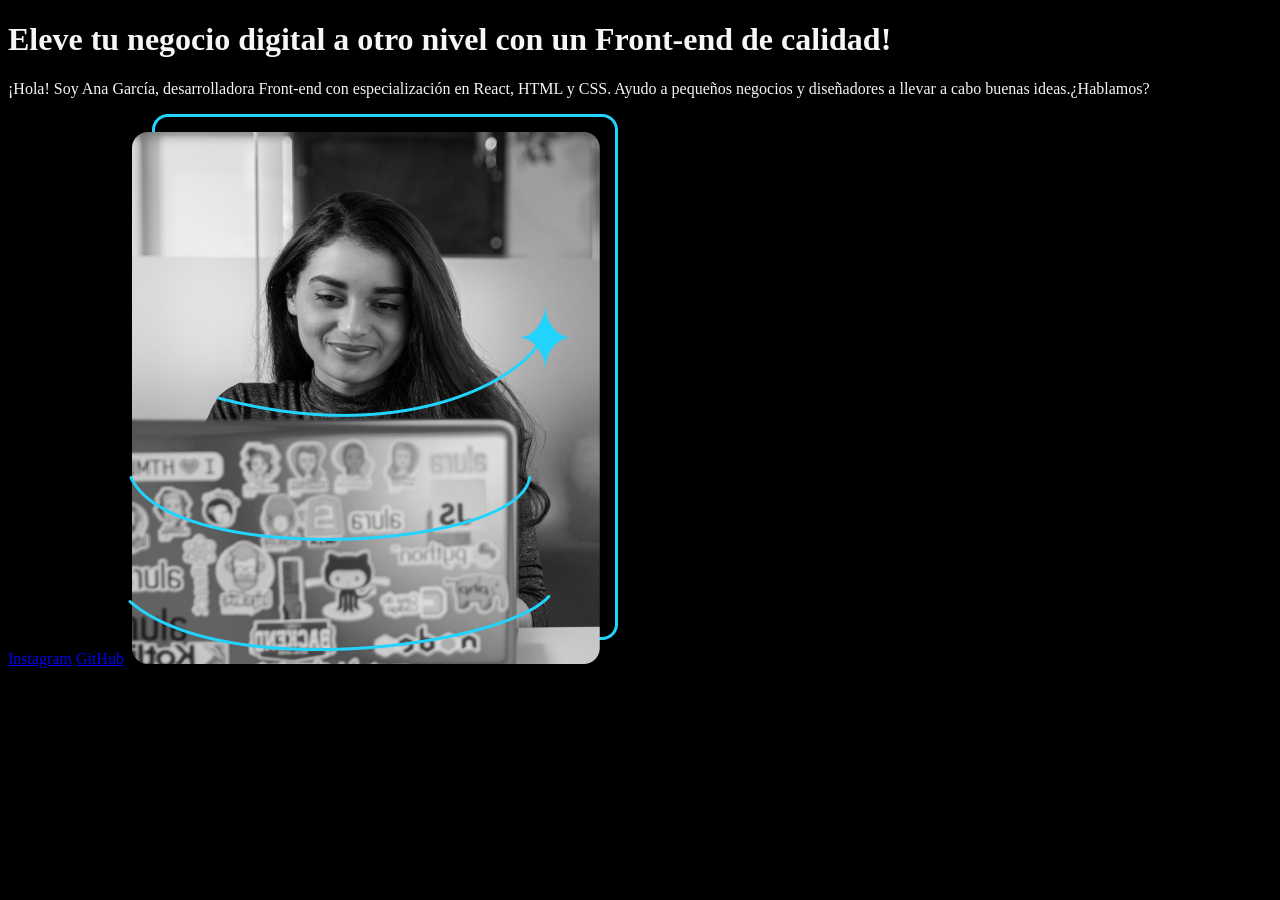
<file: index.html>
<!DOCTYPE html>
<html lang="es-mx">
<head>
    <meta charset="UTF-8">
    <meta http-equiv="X-UA-Compatible" content="IE=edge">
    <meta name="viewport" content="width=device-width, initial-scale=1.0">
    <title>Portafolio de Jepc</title>
    <link rel="stylesheet" href="style.css">
</head>

<body>
  <header></header>

  <main>
    <h1>
      Eleve tu negocio digital a otro nivel <strong>con un Front-end de calidad!</strong>
    </h1>
    <p>¡Hola! Soy Ana García, desarrolladora Front-end con especialización en React, HTML y CSS. Ayudo a pequeños
      negocios y diseñadores a llevar a cabo buenas ideas.¿Hablamos?
    </p>
    <a href="https://instagram.com/">Instagram</a>
    <a href="https://github.com/">GitHub</a>
    <img src="Imagem.png" alt="Foto de Ana García desarrolando un proyecto">
  </main>

  <footer></footer>
</body>
</html>
</file>
<file: style.css>
body{
    background-color: #000000;
    color: #F6F6F6;
}
</file>
